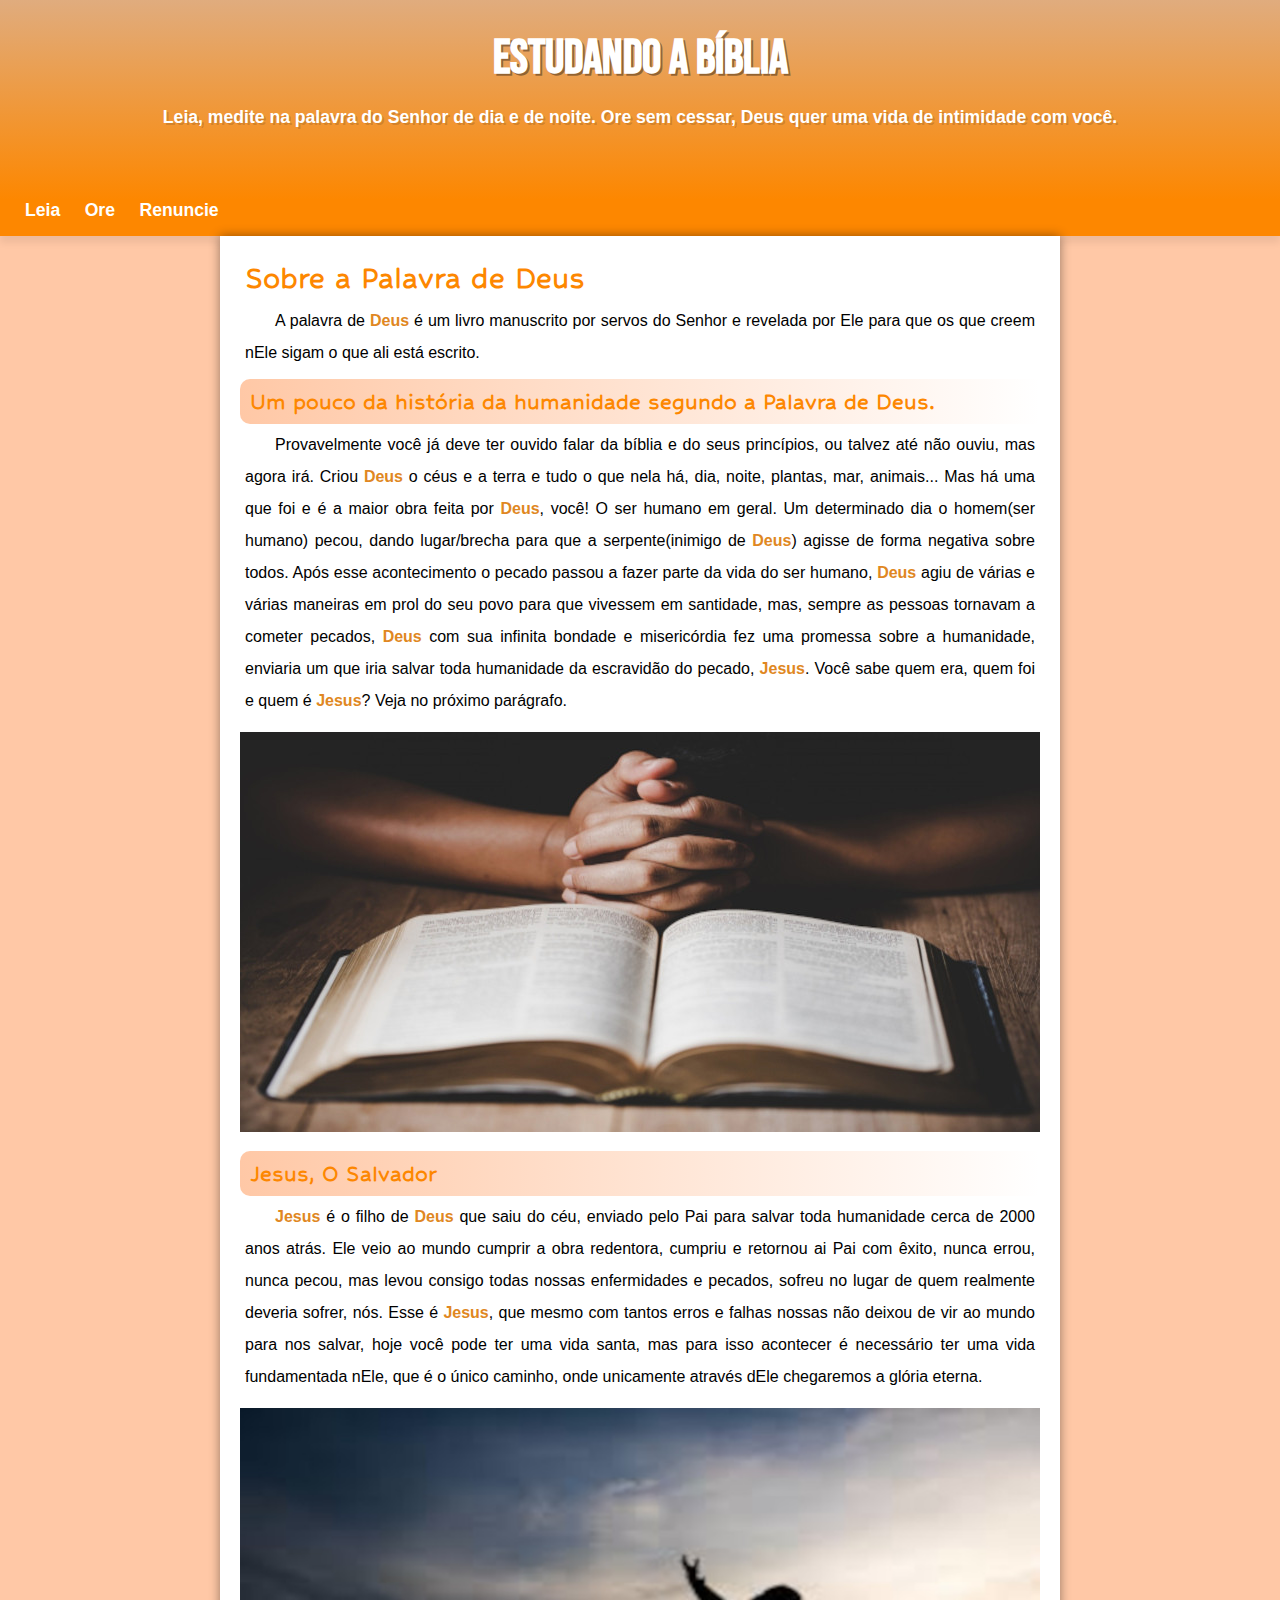
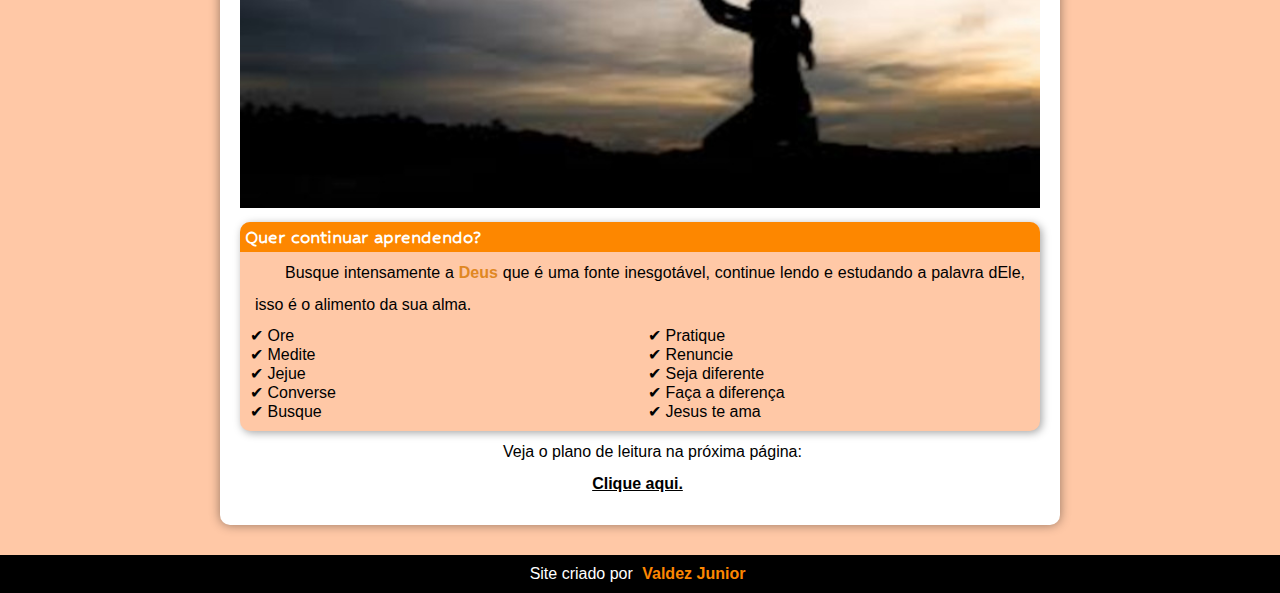
<file: index.html>
<!DOCTYPE html>
<html lang="pt-br">
<head>
    <meta charset="UTF-8">
    <meta http-equiv="X-UA-Compatible" content="IE=edge">
    <meta name="viewport" content="width=device-width, initial-scale=1.0">
    <title>Ensinamentos da Bíblia</title>
    <link rel="shortcut icon" href="imagens/icone1.webp" type="image/x-icon">
    <link rel="stylesheet" href="estilo/style.css">
</head>
<body>
    <header>
        <h1>Estudando a Bíblia</h1>
        <p>Leia, medite na palavra do Senhor de dia e de noite. Ore sem cessar, Deus quer uma vida de intimidade com você.</p>
    </header>
    <nav>
        <a href="#">Leia</a>
        <a href="#">Ore</a>
        <a href="#">Renuncie</a>
    </nav>
    <main>
        <article>
            <h1>Sobre a Palavra de Deus</h1>

            <p>A palavra de <strong>Deus</strong> é um livro manuscrito por servos do Senhor e revelada por Ele para que os que creem nEle sigam o que ali está escrito.</p>

            <h2>Um pouco da história da humanidade segundo a Palavra de Deus.</h2>

            <p>Provavelmente você já deve ter ouvido falar da bíblia e do seus princípios, ou talvez até não ouviu, mas agora irá. Criou <strong>Deus</strong> o céus e a terra e tudo o que nela há, dia, noite, plantas, mar, animais... Mas há uma que foi e é a maior obra feita por <strong>Deus</strong>, você! O ser humano em geral. Um determinado dia o homem(ser humano) pecou, dando lugar/brecha para que a serpente(inimigo de <strong>Deus</strong>) agisse de forma negativa sobre todos. Após esse acontecimento o pecado passou a fazer parte da vida do ser humano, <strong>Deus</strong> agiu de várias e várias maneiras em prol do seu povo para que vivessem em santidade, mas, sempre as pessoas tornavam a cometer pecados, <strong>Deus</strong> com sua infinita bondade e misericórdia fez uma promessa sobre a humanidade, enviaria um que iria salvar toda humanidade da escravidão do pecado, <strong>Jesus</strong>. Você sabe quem era, quem foi e quem é <strong>Jesus</strong>? Veja no próximo parágrafo. </p>

            <img src="imagens/biblia1.jpg" alt="Primeira Imagem">

            <h2>Jesus, O Salvador</h2>

            <p><strong>Jesus</strong> é o filho de <strong>Deus</strong> que saiu do céu, enviado pelo Pai para salvar toda humanidade cerca de 2000 anos atrás. Ele veio ao mundo cumprir a obra redentora, cumpriu e retornou ai Pai com êxito, nunca errou, nunca pecou, mas levou consigo todas nossas enfermidades e pecados, sofreu no lugar de quem realmente deveria sofrer, nós. Esse é <strong>Jesus</strong>, que mesmo com tantos erros e falhas nossas não deixou de vir ao mundo para nos salvar, hoje você pode ter uma vida santa, mas para isso acontecer é necessário ter uma vida fundamentada nEle, que é o único caminho, onde unicamente através dEle chegaremos a glória eterna.</p>

            <img src="imagens/segundaimg.jpg" alt="Segunda Imagem">

            <aside>
                <h3>Quer continuar aprendendo?</h2>
                <p>
                    Busque intensamente a <strong>Deus</strong> que é uma fonte inesgotável, continue lendo e estudando a palavra dEle, isso é o alimento da sua alma.
                </p>

                <ul>
                    <li>Ore</li>
                    <li>Medite</li>
                    <li>Jejue</li>
                    <li>Converse</li>
                    <li>Busque</li>
                    <li>Pratique</li>
                    <li>Renuncie</li>
                    <li>Seja diferente</li>
                    <li>Faça a diferença</li>
                    <li>Jesus te ama</li>
                </ul>
            </aside>

            <p class="pag02">Veja o plano de leitura na próxima página:<a href="pag02.html"><br>Clique aqui.</br></a>
            </p>

        </article>
    </main>
    <footer>Site criado por <a href="https://github.com/valdezjunior" target="_blank">Valdez Junior</a></footer>
</body>
</html>
</file>
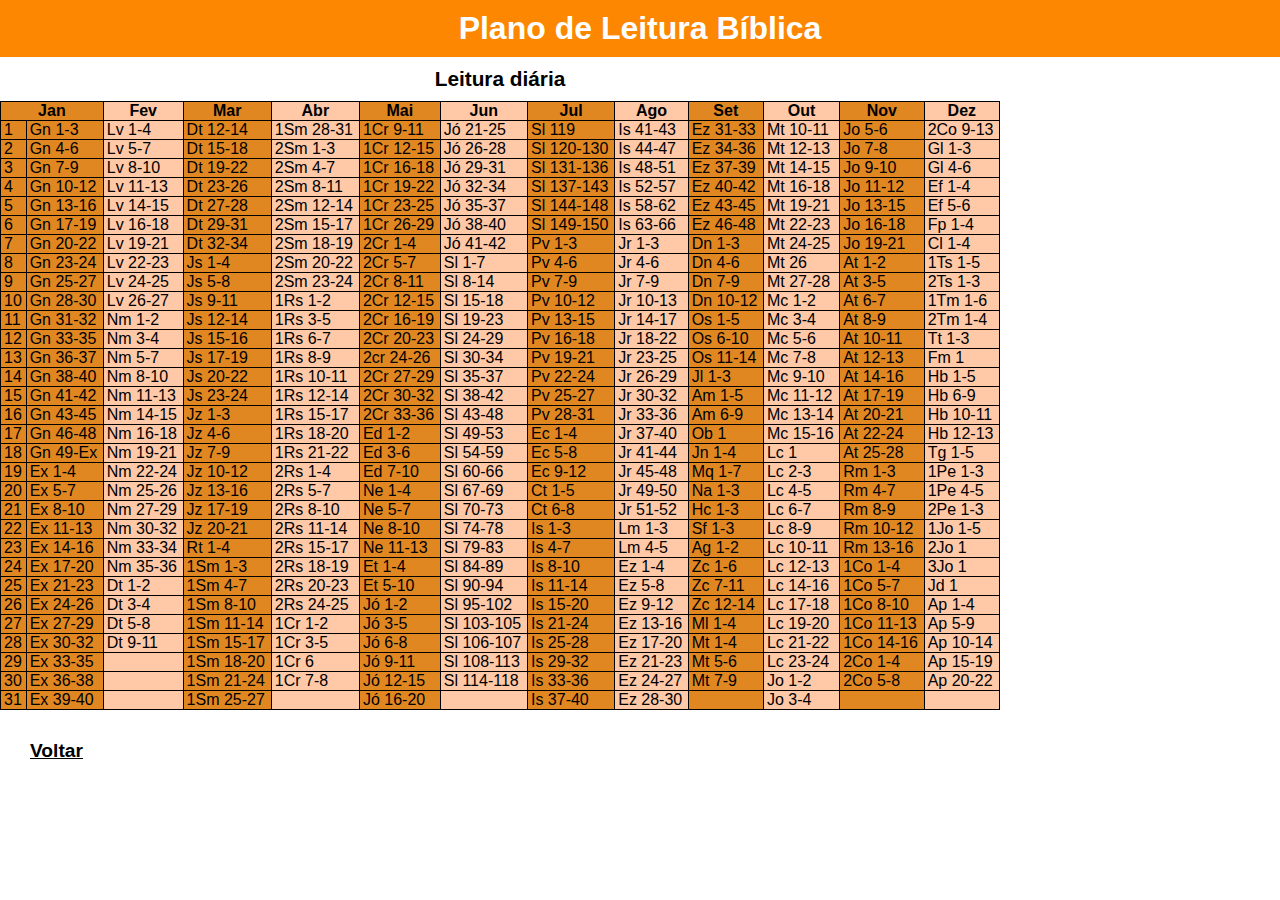
<file: pag02.html>
<!DOCTYPE html>
<html lang="pt-br">
<head>
    <meta charset="UTF-8">
    <meta http-equiv="X-UA-Compatible" content="IE=edge">
    <meta name="viewport" content="width=device-width, initial-scale=1.0">
    <title>Plano de Leitura</title>
    <link rel="shortcut icon" href="imagens/icone1.webp" type="image/x-icon">
    <link rel="stylesheet" href="estilo/style.css">
    <style>
        body {
            background-color: white;
        }
    </style>
</head>
<body>
    <h1 class="tabela">Plano de Leitura Bíblica</h1>
    <div id="container">
        <table>
            <colgroup>
                <col class="impar" span="2">
                <col class="par">
                <col class="impar">
                <col class="par">
                <col class="impar">
                <col class="par">
                <col class="impar">
                <col class="par">
                <col class="impar">
                <col class="par">
                <col class="impar">
                <col class="par">
            </colgroup>
            <caption>Leitura diária</caption>
            <thead>
                <tr>
                    <th colspan="2">Jan</th>
                    <th scope="colgroup">Fev</th>
                    <th scope="col">Mar</th>
                    <th scope="col">Abr</th>
                    <th scope="col">Mai</th>
                    <th scope="col">Jun</th>
                    <th scope="col">Jul</th>
                    <th scope="col">Ago</th>
                    <th scope="col">Set</th>
                    <th scope="col">Out</th>
                    <th scope="col">Nov</th>
                    <th scope="col">Dez</th>
                </tr>
            </thead>
            <tbody>
                <tr>
                    <td>1</td>
                    <td>Gn 1-3</td>
                    <td>Lv 1-4</td>
                    <td>Dt 12-14</td>
                    <td>1Sm 28-31</td>
                    <td>1Cr 9-11</td>
                    <td>Jó 21-25</td>
                    <td>Sl 119</td>
                    <td>Is 41-43</td>
                    <td>Ez 31-33</td>
                    <td>Mt 10-11</td>
                    <td>Jo 5-6</td>
                    <td>2Co 9-13</td>
                </tr>
                <tr>
                    <td>2</td>
                    <td>Gn 4-6</td>
                    <td>Lv 5-7</td>
                    <td>Dt 15-18</td>
                    <td>2Sm 1-3</td>
                    <td>1Cr 12-15</td>
                    <td>Jó 26-28</td>
                    <td>Sl 120-130</td>
                    <td>Is 44-47</td>
                    <td>Ez 34-36</td>
                    <td>Mt 12-13</td>
                    <td>Jo 7-8</td>
                    <td>Gl 1-3</td>
                </tr>
                <tr>
                    <td>3</td>
                    <td>Gn 7-9</td>
                    <td>Lv 8-10</td>
                    <td>Dt 19-22</td>
                    <td>2Sm 4-7</td>
                    <td>1Cr 16-18</td>
                    <td>Jó 29-31</td>
                    <td>Sl 131-136</td>
                    <td>Is 48-51</td>
                    <td>Ez 37-39</td>
                    <td>Mt 14-15</td>
                    <td>Jo 9-10</td>
                    <td>Gl 4-6</td>
                </tr>
                <tr>
                    <td>4</td>
                    <td>Gn 10-12</td>
                    <td>Lv 11-13</td>
                    <td>Dt 23-26</td>
                    <td>2Sm 8-11</td>
                    <td>1Cr 19-22</td>
                    <td>Jó 32-34</td>
                    <td>Sl 137-143</td>
                    <td>Is 52-57</td>
                    <td>Ez 40-42</td>
                    <td>Mt 16-18</td>
                    <td>Jo 11-12</td>
                    <td>Ef 1-4</td>
                </tr>
                <tr>
                    <td>5</td>
                    <td>Gn 13-16</td>
                    <td>Lv 14-15</td>
                    <td>Dt 27-28</td>
                    <td>2Sm 12-14</td>
                    <td>1Cr 23-25</td>
                    <td>Jó 35-37</td>
                    <td>Sl 144-148</td>
                    <td>Is 58-62</td>
                    <td>Ez 43-45</td>
                    <td>Mt 19-21</td>
                    <td>Jo 13-15</td>
                    <td>Ef 5-6</td>
                </tr>
                <tr>
                    <td>6</td>
                    <td>Gn 17-19</td>
                    <td>Lv 16-18</td>
                    <td>Dt 29-31</td>
                    <td>2Sm 15-17</td>
                    <td>1Cr 26-29</td>
                    <td>Jó 38-40</td>
                    <td>Sl 149-150</td>
                    <td>Is 63-66</td>
                    <td>Ez 46-48</td>
                    <td>Mt 22-23</td>
                    <td>Jo 16-18</td>
                    <td>Fp 1-4</td>
                </tr>
                <tr>
                    <td>7</td>
                    <td>Gn 20-22</td>
                    <td>Lv 19-21</td>
                    <td>Dt 32-34</td>
                    <td>2Sm 18-19</td>
                    <td>2Cr 1-4</td>
                    <td>Jó 41-42</td>
                    <td>Pv 1-3</td>
                    <td>Jr 1-3</td>
                    <td>Dn 1-3</td>
                    <td>Mt 24-25</td>
                    <td>Jo 19-21</td>
                    <td>Cl 1-4</td>
                </tr>
                <tr>
                    <td>8</td>
                    <td>Gn 23-24</td>
                    <td>Lv 22-23</td>
                    <td>Js 1-4</td>
                    <td>2Sm 20-22</td>
                    <td>2Cr 5-7</td>
                    <td>Sl 1-7</td>
                    <td>Pv 4-6</td>
                    <td>Jr 4-6</td>
                    <td>Dn 4-6</td>
                    <td>Mt 26</td>
                    <td>At 1-2</td>
                    <td>1Ts 1-5</td>
                </tr>
                <tr>
                    <td>9</td>
                    <td>Gn 25-27</td>
                    <td>Lv 24-25</td>
                    <td>Js 5-8</td>
                    <td>2Sm 23-24</td>
                    <td>2Cr 8-11</td>
                    <td>Sl 8-14</td>
                    <td>Pv 7-9</td>
                    <td>Jr 7-9</td>
                    <td>Dn 7-9</td>
                    <td>Mt 27-28</td>
                    <td>At 3-5</td>
                    <td>2Ts 1-3</td>
                </tr>
                <tr>
                    <td>10</td>
                    <td>Gn 28-30</td>
                    <td>Lv 26-27</td>
                    <td>Js 9-11</td>
                    <td>1Rs 1-2</td>
                    <td>2Cr 12-15</td>
                    <td>Sl 15-18</td>
                    <td>Pv 10-12</td>
                    <td>Jr 10-13</td>
                    <td>Dn 10-12</td>
                    <td>Mc 1-2</td>
                    <td>At 6-7</td>
                    <td>1Tm 1-6</td>
                </tr>
                <tr>
                    <td>11</td>
                    <td>Gn 31-32</td>
                    <td>Nm 1-2</td>
                    <td>Js 12-14</td>
                    <td>1Rs 3-5</td>
                    <td>2Cr 16-19</td>
                    <td>Sl 19-23</td>
                    <td>Pv 13-15</td>
                    <td>Jr 14-17</td>
                    <td>Os 1-5</td>
                    <td>Mc 3-4</td>
                    <td>At 8-9</td>
                    <td>2Tm 1-4</td>
                </tr>
                <tr>
                    <td>12</td>
                    <td>Gn 33-35</td>
                    <td>Nm 3-4</td>
                    <td>Js 15-16</td>
                    <td>1Rs 6-7</td>
                    <td>2Cr 20-23</td>
                    <td>Sl 24-29</td>
                    <td>Pv 16-18</td>
                    <td>Jr 18-22</td>
                    <td>Os 6-10</td>
                    <td>Mc 5-6</td>
                    <td>At 10-11</td>
                    <td>Tt 1-3</td>
                </tr>
                <tr>
                    <td>13</td>
                    <td>Gn 36-37</td>
                    <td>Nm 5-7</td>
                    <td>Js 17-19</td>
                    <td>1Rs 8-9</td>
                    <td>2cr 24-26</td>
                    <td>Sl 30-34</td>
                    <td>Pv 19-21</td>
                    <td>Jr 23-25</td>
                    <td>Os 11-14</td>
                    <td>Mc 7-8</td>
                    <td>At 12-13</td>
                    <td>Fm 1</td>
                </tr>
                <tr>
                    <td>14</td>
                    <td>Gn 38-40</td>
                    <td>Nm 8-10</td>
                    <td>Js 20-22</td>
                    <td>1Rs 10-11</td>
                    <td>2Cr 27-29</td>
                    <td>Sl 35-37</td>
                    <td>Pv 22-24</td>
                    <td>Jr 26-29</td>
                    <td>Jl 1-3</td>
                    <td>Mc 9-10</td>
                    <td>At 14-16</td>
                    <td>Hb 1-5</td>
                </tr>
                <tr>
                    <td>15</td>
                    <td>Gn 41-42</td>
                    <td>Nm 11-13</td>
                    <td>Js 23-24</td>
                    <td>1Rs 12-14</td>
                    <td>2Cr 30-32</td>
                    <td>Sl 38-42</td>
                    <td>Pv 25-27</td>
                    <td>Jr 30-32</td>
                    <td>Am 1-5</td>
                    <td>Mc 11-12</td>
                    <td>At 17-19</td>
                    <td>Hb 6-9</td>
                </tr>
                <tr>
                    <td>16</td>
                    <td>Gn 43-45</td>
                    <td>Nm 14-15</td>
                    <td>Jz 1-3</td>
                    <td>1Rs 15-17</td>
                    <td>2Cr 33-36</td>
                    <td>Sl 43-48</td>
                    <td>Pv 28-31</td>
                    <td>Jr 33-36</td>
                    <td>Am 6-9</td>
                    <td>Mc 13-14</td>
                    <td>At 20-21</td>
                    <td>Hb 10-11</td>
                </tr>
                <tr>
                    <td>17</td>
                    <td>Gn 46-48</td>
                    <td>Nm 16-18</td>
                    <td>Jz 4-6</td>
                    <td>1Rs 18-20</td>
                    <td>Ed 1-2</td>
                    <td>Sl 49-53</td>
                    <td>Ec 1-4</td>
                    <td>Jr 37-40</td>
                    <td>Ob 1</td>
                    <td>Mc 15-16</td>
                    <td>At 22-24</td>
                    <td>Hb 12-13</td>
                </tr>
                <tr>
                    <td>18</td>
                    <td>Gn 49-Ex</td>
                    <td>Nm 19-21</td>
                    <td>Jz 7-9</td>
                    <td>1Rs 21-22</td>
                    <td>Ed 3-6</td>
                    <td>Sl 54-59</td>
                    <td>Ec 5-8</td>
                    <td>Jr 41-44</td>
                    <td>Jn 1-4</td>
                    <td>Lc 1</td>
                    <td>At 25-28</td>
                    <td>Tg 1-5</td>
                </tr>
                <tr>
                    <td>19</td>
                    <td>Ex 1-4</td>
                    <td>Nm 22-24</td>
                    <td>Jz 10-12</td>
                    <td>2Rs 1-4</td>
                    <td>Ed 7-10</td>
                    <td>Sl 60-66</td>
                    <td>Ec 9-12</td>
                    <td>Jr 45-48</td>
                    <td>Mq 1-7</td>
                    <td>Lc 2-3</td>
                    <td>Rm 1-3</td>
                    <td>1Pe 1-3</td>
                </tr>
                <tr>
                    <td>20</td>
                    <td>Ex 5-7</td>
                    <td>Nm 25-26</td>
                    <td>Jz 13-16</td>
                    <td>2Rs 5-7</td>
                    <td>Ne 1-4</td>
                    <td>Sl 67-69</td>
                    <td>Ct 1-5</td>
                    <td>Jr 49-50</td>
                    <td>Na 1-3</td>
                    <td>Lc 4-5</td>
                    <td>Rm 4-7</td>
                    <td>1Pe 4-5</td>
                </tr>
                <tr>
                    <td>21</td>
                    <td>Ex 8-10</td>
                    <td>Nm 27-29</td>
                    <td>Jz 17-19</td>
                    <td>2Rs 8-10</td>
                    <td>Ne 5-7</td>
                    <td>Sl 70-73</td>
                    <td>Ct 6-8</td>
                    <td>Jr 51-52</td>
                    <td>Hc 1-3</td>
                    <td>Lc 6-7</td>
                    <td>Rm 8-9</td>
                    <td>2Pe 1-3</td>
                </tr>
                <tr>
                    <td>22</td>
                    <td>Ex 11-13</td>
                    <td>Nm 30-32</td>
                    <td>Jz 20-21</td>
                    <td>2Rs 11-14</td>
                    <td>Ne 8-10</td>
                    <td>Sl 74-78</td>
                    <td>Is 1-3</td>
                    <td>Lm 1-3</td>
                    <td>Sf 1-3</td>
                    <td>Lc 8-9</td>
                    <td>Rm 10-12</td>
                    <td>1Jo 1-5</td>
                </tr>
                <tr>
                    <td>23</td>
                    <td>Ex 14-16</td>
                    <td>Nm 33-34</td>
                    <td>Rt 1-4</td>
                    <td>2Rs 15-17</td>
                    <td>Ne 11-13</td>
                    <td>Sl 79-83</td>
                    <td>Is 4-7</td>
                    <td>Lm 4-5</td>
                    <td>Ag 1-2</td>
                    <td>Lc 10-11</td>
                    <td>Rm 13-16</td>
                    <td>2Jo 1</td>
                </tr>
                <tr>
                    <td>24</td>
                    <td>Ex 17-20</td>
                    <td>Nm 35-36</td>
                    <td>1Sm 1-3</td>
                    <td>2Rs 18-19</td>
                    <td>Et 1-4</td>
                    <td>Sl 84-89</td>
                    <td>Is 8-10</td>
                    <td>Ez 1-4</td>
                    <td>Zc 1-6</td>
                    <td>Lc 12-13</td>
                    <td>1Co 1-4</td>
                    <td>3Jo 1</td>
                </tr>
                <tr>
                    <td>25</td>
                    <td>Ex 21-23</td>
                    <td>Dt 1-2</td>
                    <td>1Sm 4-7</td>
                    <td>2Rs 20-23</td>
                    <td>Et 5-10</td>
                    <td>Sl 90-94</td>
                    <td>Is 11-14</td>
                    <td>Ez 5-8</td>
                    <td>Zc 7-11</td>
                    <td>Lc 14-16</td>
                    <td>1Co 5-7</td>
                    <td>Jd 1</td>
                </tr>
                <tr>
                    <td>26</td>
                    <td>Ex 24-26</td>
                    <td>Dt 3-4</td>
                    <td>1Sm 8-10</td>
                    <td>2Rs 24-25</td>
                    <td>Jó 1-2</td>
                    <td>Sl 95-102</td>
                    <td>Is 15-20</td>
                    <td>Ez 9-12</td>
                    <td>Zc 12-14</td>
                    <td>Lc 17-18</td>
                    <td>1Co 8-10</td>
                    <td>Ap 1-4</td>
                </tr>
                <tr>
                    <td>27</td>
                    <td>Ex 27-29</td>
                    <td>Dt 5-8</td>
                    <td>1Sm 11-14</td>
                    <td>1Cr 1-2</td>
                    <td>Jó 3-5</td>
                    <td>Sl 103-105</td>
                    <td>Is 21-24</td>
                    <td>Ez 13-16</td>
                    <td>Ml 1-4</td>
                    <td>Lc 19-20</td>
                    <td>1Co 11-13</td>
                    <td>Ap 5-9</td>
                </tr>
                <tr>
                    <td>28</td>
                    <td>Ex 30-32</td>
                    <td>Dt 9-11</td>
                    <td>1Sm 15-17</td>
                    <td>1Cr 3-5</td>
                    <td>Jó 6-8</td>
                    <td>Sl 106-107</td>
                    <td>Is 25-28</td>
                    <td>Ez 17-20</td>
                    <td>Mt 1-4</td>
                    <td>Lc 21-22</td>
                    <td>1Co 14-16</td>
                    <td>Ap 10-14</td>
                </tr>
                <tr>
                    <td>29</td>
                    <td>Ex 33-35</td>
                    <td></td>
                    <td>1Sm 18-20</td>
                    <td>1Cr 6</td>
                    <td>Jó 9-11</td>
                    <td>Sl 108-113</td>
                    <td>Is 29-32</td>
                    <td>Ez 21-23</td>
                    <td>Mt 5-6</td>
                    <td>Lc 23-24</td>
                    <td>2Co 1-4</td>
                    <td>Ap 15-19</td>
                </tr>
                <tr>
                    <td>30</td>
                    <td>Ex 36-38</td>
                    <td></td>
                    <td>1Sm 21-24</td>
                    <td>1Cr 7-8</td>
                    <td>Jó 12-15</td>
                    <td>Sl 114-118</td>
                    <td>Is 33-36</td>
                    <td>Ez 24-27</td>
                    <td>Mt 7-9</td>
                    <td>Jo 1-2</td>
                    <td>2Co 5-8</td>
                    <td>Ap 20-22</td>
                </tr>
                <tr>
                    <td>31</td>
                    <td>Ex 39-40</td>
                    <td></td>
                    <td>1Sm 25-27</td>
                    <td></td>
                    <td>Jó 16-20</td>
                    <td></td>
                    <td>Is 37-40</td>
                    <td>Ez 28-30</td>
                    <td></td>
                    <td>Jo 3-4</td>
                    <td></td>
                    <td></td>
                </tr>
            </tbody>
        </table>
    </div>
    <p class="pag01">
        <a href="index.html">Voltar</a>
    </p>
</body>
</html>
</file>
<file: estilo/style.css>
@charset "UTF-8";

@import url('https://fonts.googleapis.com/css2?family=Hubballi&display=swap');

@import url('https://fonts.googleapis.com/css2?family=Bebas+Neue&display=swap');

:root {
    --cor5: #fd8700;
    --cor4: #E08722;
    --cor3: #dd9848;
    --cor2: #DBA96F;
    --cor1: #e0ac7e;
    --cor0: #FFC8A6;


    --font-padrao: Arial, Helvetica, sans-serif;
    --font-titulos: 'Bebas Neue', cursive;
    --font-texto: 'Hubballi', cursive;
}

* {
    margin: 0px;
    padding: 0px;
}

body {
    background-color: var(--cor0);
    font-family: var(--font-padrao);
}

header {
    color: white;
    text-align: center;
    background-image: linear-gradient(to bottom, var(--cor1), var(--cor5));
    min-height: 150px;
    padding: 30px 30px 20px 30px;
}

header h1 {
    margin-bottom: 20px;
    font-family: var(--font-titulos);
    font-size: 3em;
    font-weight: bold;
    text-shadow: 2px 2px 0px rgba(0, 0, 0, 0.384);
}

header p {
    font-family: var(--font-padrao);
    font-size: 1.1em;
    font-weight: bold;
    text-shadow: 2px 2px 0px rgba(0, 0, 0, 0.137);
}

nav {
    background-color: var(--cor5);
    padding: 0px 15px 15px 15px;
    box-shadow: 0px 7px 7px rgba(0, 0, 0, 0.068);
}

nav a {
    color: white;
    font-size: 1.1em;
    font-weight: bold;
    text-decoration: none;
    border-radius: 5px;
    padding: 10px;
    transition-duration: 0.5s;
}

nav > a:hover {
    background-color: var(--cor0);
    color: var(--cor3);
}

main {
    min-width: 300px;
    max-width: 800px;
    background-color: white;
    margin: auto;
    padding: 20px;
    margin-bottom: 30px;
    border-bottom-left-radius: 10px;
    border-bottom-right-radius: 10px;
    box-shadow: 0px 0px 11px rgba(0, 0, 0, 0.418);
}

main h1 {
    font-family: var(--font-texto);
    color: var(--cor5);
    font-size: 2.2em;
    padding: 5px;
}

main h2 {
    font-family: var(--font-texto);
    color: var(--cor5);
    font-size: 1.6em;
    padding: 10px;
    background-image: linear-gradient(to right, var(--cor0), transparent);
    border-top-left-radius: 10px;
    border-bottom-left-radius: 10px;
    margin-top: 5px;
}

main p {
    line-height: 2em;
    text-align: justify;
    text-indent: 30px;
    padding: 5px;
}

main strong {
    font-weight: bold;
    color: var(--cor4);
}

main img {
    width: 100%;
    padding-bottom: 10px;
    padding-top: 10px;
}

p.pag02 {
    text-align: center;
}

main p.pag02 > a {
    color: black;
    font-weight: bold;
    padding: 5px;
}


aside {
    background-color: var(--cor0);
    padding: 10px;
    border-radius: 10px;
    box-shadow: 2px 2px 8px rgba(0, 0, 0, 0.349);
}

aside h3 {
    font-family: var(--font-texto);
    background-color: var(--cor5);
    margin: -10px -10px 0px -10px;
    padding: 5px;
    border-radius: 10px 10px 0px 0px;
    color: white;
    font-size: 1.3em;
}

aside ul {
    list-style-type: '\2714\0020\0020';
    list-style-position: inside;
    columns: 2;
}

footer {
    background-color: black;
    color: white;
    padding: 10px;
    text-align: center;
}

footer a {
    color: var(--cor5);
    text-decoration: none;
    font-weight: bold;
    padding: 5px;
    transition-duration: 0.5s;
}

footer a:hover {
    background-color: var(--cor0);
    border-radius: 5px;
}

h1.tabela {
    padding: 10px;
    background-color: var(--cor5);
    text-align: center;
    color: white;
}

div#container {
    overflow-x: auto;
}

table {
    border-collapse: collapse;
    width: 1000px;
    background-color: white;
}

col.impar {
    background-color: var(--cor4);
}

col.par {
    background-color: var(--cor0);
}

caption {
    padding: 10px;
    font-size: 1.3em;
    font-weight: bold;
}

td, th {
    border: 1px solid black;
    padding: 0px 3px 0px 3px;
}

p.pag01 {
    padding: 30px;
}

p.pag01 a {
    color: black;
    font-weight: bold;
    font-size: 1.2em;
}
</file>
